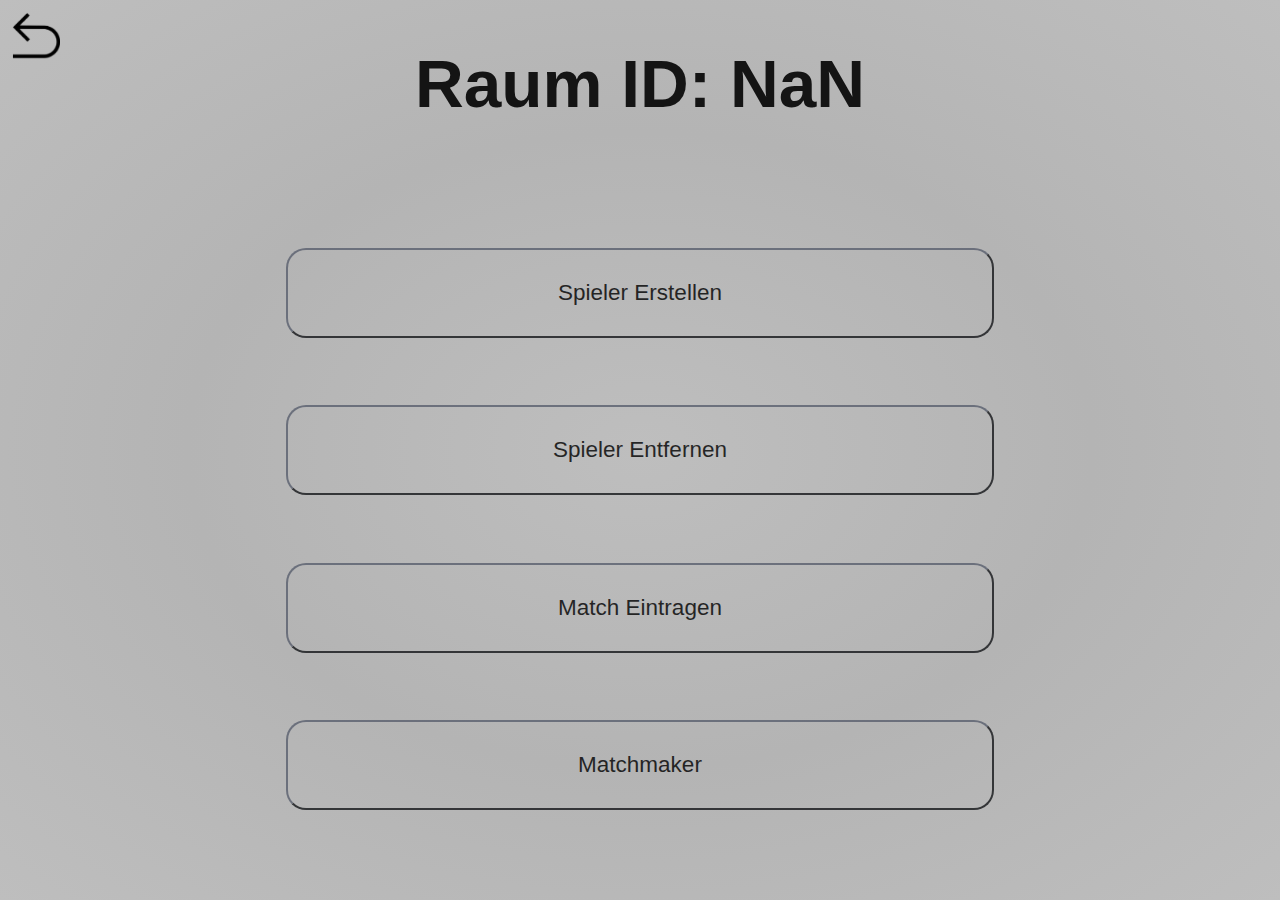
<file: admin.html>
<!DOCTYPE html>

<html>



<head>

		<link rel="stylesheet" href="style/main.css" type="text/css">
    
		<link href="https://fonts.googleapis.com/css?family=Merriweather" rel="stylesheet">

		<title> Federballtunier </title>

		<meta charset ="utf-8">

</head>


<body>

    <header>
		<a href="index.html?room=" id="back" class="back-arrow"> <img src="img/back.png" alt="Verlassen"></a>
	</header>

    <h1 id="RoomID"> Raum ID: </h1>

  	<div class="form">

        <button class="sub" onclick="window.location='./createPlayers.html?room='+this.href"> Spieler Erstellen </button>

        <button class="sub" onclick="window.location='./removePlayers.html?room='+this.href"> Spieler Entfernen </button>

        <button class="sub" onclick="window.location='./createMatch.html?room='+this.href"> Match Eintragen </button>

        <button class="sub" onclick="window.location='./matchmaker.html?room='+this.href"> Matchmaker </button>

	</div>

    <script>
        const queryString = window.location.search;
        const urlParams = new URLSearchParams(queryString);
        const roomID = parseInt(urlParams.get("room"));
        document.getElementById("RoomID").innerHTML += roomID
        const d = document.getElementsByClassName("sub")
        for (i = 0; i!=d.length; i++)
        {
            d[i].href = roomID
            console.log(d[i])
        }
        document.getElementById("back").href += roomID   

    </script>


    


</body>


</html>
</file>
<file: style/main.css>
:root
{
  --bgColor1: #bebebe;
  --bgColor2: #b4b4b4;
  font-family: 'Merriweather', serif;
  font-size: 2.5vh;
  color: #2c2c2c;
}





/*                    -------Basic--------                         */

body{
  height: 60vh;
  display: flex;
  flex-direction: column;
  font-family: sans-serif;
  text-align: center;
  scroll-behavior: smooth;
  margin: 0;
	padding: 0;
  align-items: center;
  background-image: radial-gradient(var(--bgColor1), var(--bgColor2), var(--bgColor1) );
  background-position: center center;
  background-attachment: fixed;
  background-size: cover;

  animation: backgroundAnim 4s;
}


header {
  position: fixed;
  left: 0;
  top: 0;
}

.back-arrow {
  float: left;
  margin-left: 1vw;
  margin-top: 1vw;
}

.back-arrow img {
  height: 5vh;
}

h2 {
  color: #444;
  font-size: 1.7rem;
  width: 100%
}

h1 {
  color: rgb(20, 20, 20);
  font-size: 3rem;
  width: 100%;
  top: 0;
  position: absolute;
}



/*                    -------Input--------                         */

.form {
  transform: translateY(20%);
  padding-top: 5vh;
}

.in {
  width:100%;
  position: relative;
  height: 12vh;
  overflow: hidden;
  background-color: transparent;
  margin-top: 0px;
}

.setter {
  background-color: transparent;
}

.in input {
  width: 100%;
  height: 12vh;
  text-align: center;
  color: #595f6e;
  padding-top: 4vh;
  font-size: 1.2rem;
  border: none;
  outline: none;
  background-color: transparent;
}


.in label{
  position: absolute;
  bottom: 0px;
  left:0px;
  font-size: 1rem;
  width:100%;
  height:100%;
  pointer-events: none;
  border-bottom: 1px solid black;
}


.in label::after {
  content: "";
  position: absolute;
  pointer-events: none;
  bottom:-1px;
  left:0px;
  height: 100%;
  width: 100%;
  border-bottom: 3px solid #105075;
  transform: translateX(-100%);
  transition: transform 0.3s ease;
}

.content {
  position: absolute;
  bottom:5px;
  left: 0px;
  transition: all 0.3s ease;
  width:100%;
}

.in input:focus + .labelName .content, .in input:valid + .labelName .content{
  transform:  translateY(-90%);
  font-size: 0.85rem;
  color: #105075;
}


.in  input:focus + .labelName::after, .in  input:valid + .labelName::after{
  transform: translateX(0%);
}

.inputField {

  width: 100%;
  height: 10vh;
  overflow: hidden;
  background-color: transparent;
  margin: 1vh;
  margin-top: 7vh;
  margin-bottom: 5vh;
  border-radius: 2vw;
  text-align: center;
  color: #595f6e;
  font-size: 1.2rem;
  background-color: transparent;
}

.inputField2 {

  width: 40%;
  height: 10vh;
  overflow: hidden;
  background-color: transparent;
  margin: 1vh;
  margin-top: 7vh;
  margin-bottom: 5vh;
  border-radius: 2vw;
  text-align: center;
  color: #595f6e;
  font-size: 1.2rem;
  background-color: transparent;
}






/*                    -------Button--------                         */

.sub {
  margin-top: 7.5vh;
  border-radius: 20px;
  border-top: 10;
  font-size: 1rem;
  border-color: #595f6e;
  background-color: transparent;
  height: 10vh;
  width: 100%;
  opacity:0.8;
  transition: all 300ms ease;
}

.sub:hover {
  border-color: #147ebb;
  opacity: 1.0;
  transform: scale(1.05);
}

.changeButton {
  margin-top: 10vh;
  border-radius: 20px;
  border-top: 10;
  font-size: 1.2rem;
  border-color: #595f6e;
  background-color: transparent;
  float: left;
  width: 40%;
  margin-left: 5%;
  margin-right: 5%;
  opacity:0.8;
  transition: all 300ms ease;
}

.changeButton:hover {
  border-color: #147ebb;
  opacity: 1.0;
  transform: scale(1.05);
}




/*                    -------Gamestates--------                         */

.gamestate_visible
{
  transform: translateY(30%);
  position: absolute;
  min-width:50vw;
  max-width: 90vw;
  min-height: 40vh;
}


.gamestate_invisible
{
  visibility: hidden;
  position: fixed;
}

#wordInput
{
  color: #777777;
}




#seediff {
  padding-top: 5vh;
  padding-bottom: 5vh;
  width: 90%;
  font-size: 1.6rem;
}


table {
  font-family: arial, sans-serif;
  border-collapse: collapse;
  width: 100%;
}

td, th {
  border: 1px solid #dddddd;
  text-align: left;
  padding: 8px;
}



/*                ------ Mobile ------------- */

@media only screen
and (max-device-width : 1100px)
{
  .inputField 
  {
    width: 80vw;
    margin-top: 1vh;
    margin-bottom: 1vh;
  }

  h1
  {
    font-size: 2.3rem;
  }

  
}
</file>
